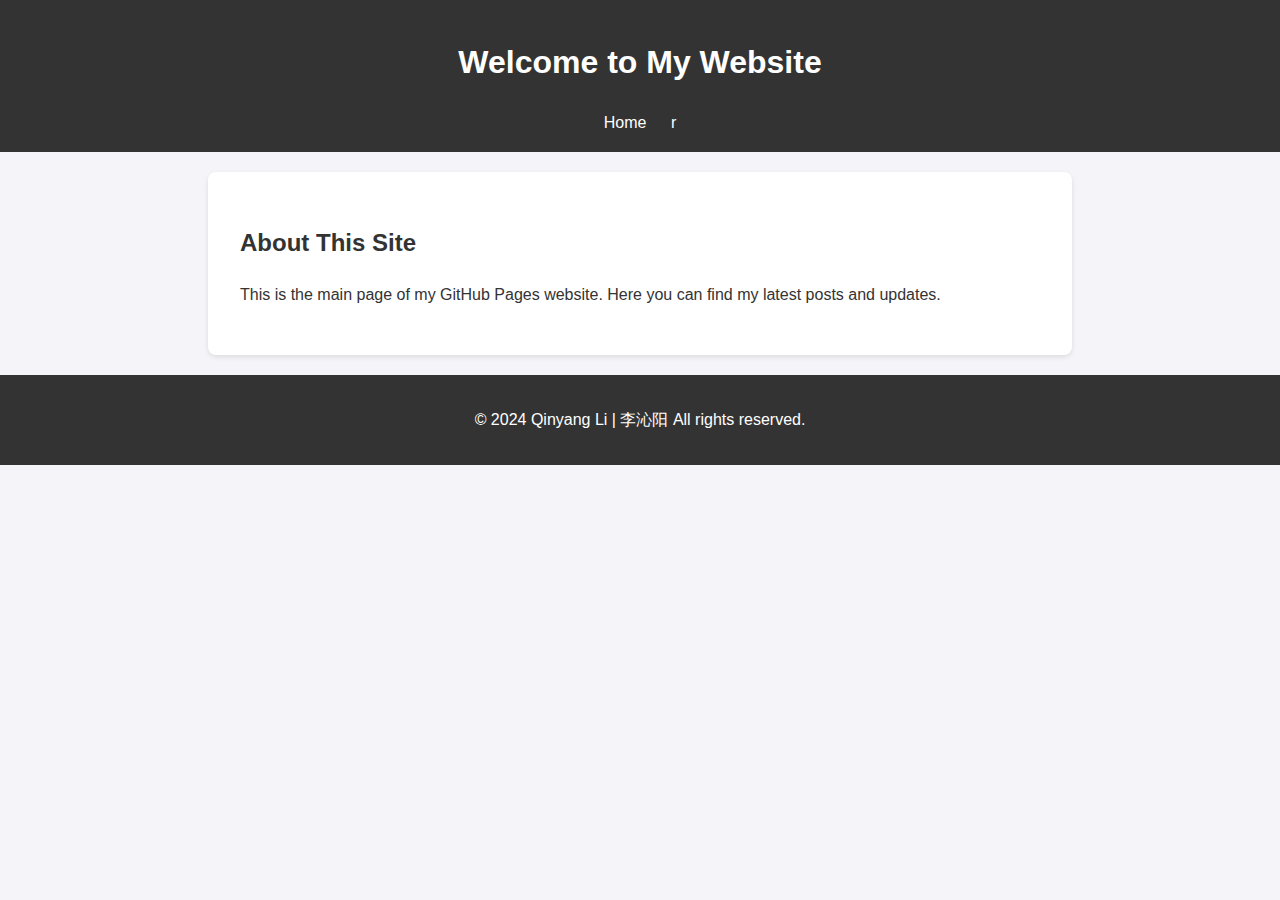
<file: index.html>
<!DOCTYPE html>
<html lang="en">
<head>
    <meta charset="UTF-8">
    <meta name="viewport" content="width=device-width, initial-scale=1.0">
    <title>My Website</title>
    <link rel="stylesheet" href="css/styles.css">
</head>
<body>
    <header>
        <h1>Welcome to My Website</h1>
        <nav>
            <a href="index.html">Home</a>
            <a href="r/post_1.html">r</a>
        </nav>
    </header>

    <main>
        <h2>About This Site</h2>
        <p>This is the main page of my GitHub Pages website. Here you can find my latest posts and updates.</p>
    </main>

    <footer>
        <p>© 2024 Qinyang Li | 李沁阳 All rights reserved.</p>
    </footer>
</body>
</html>
</file>
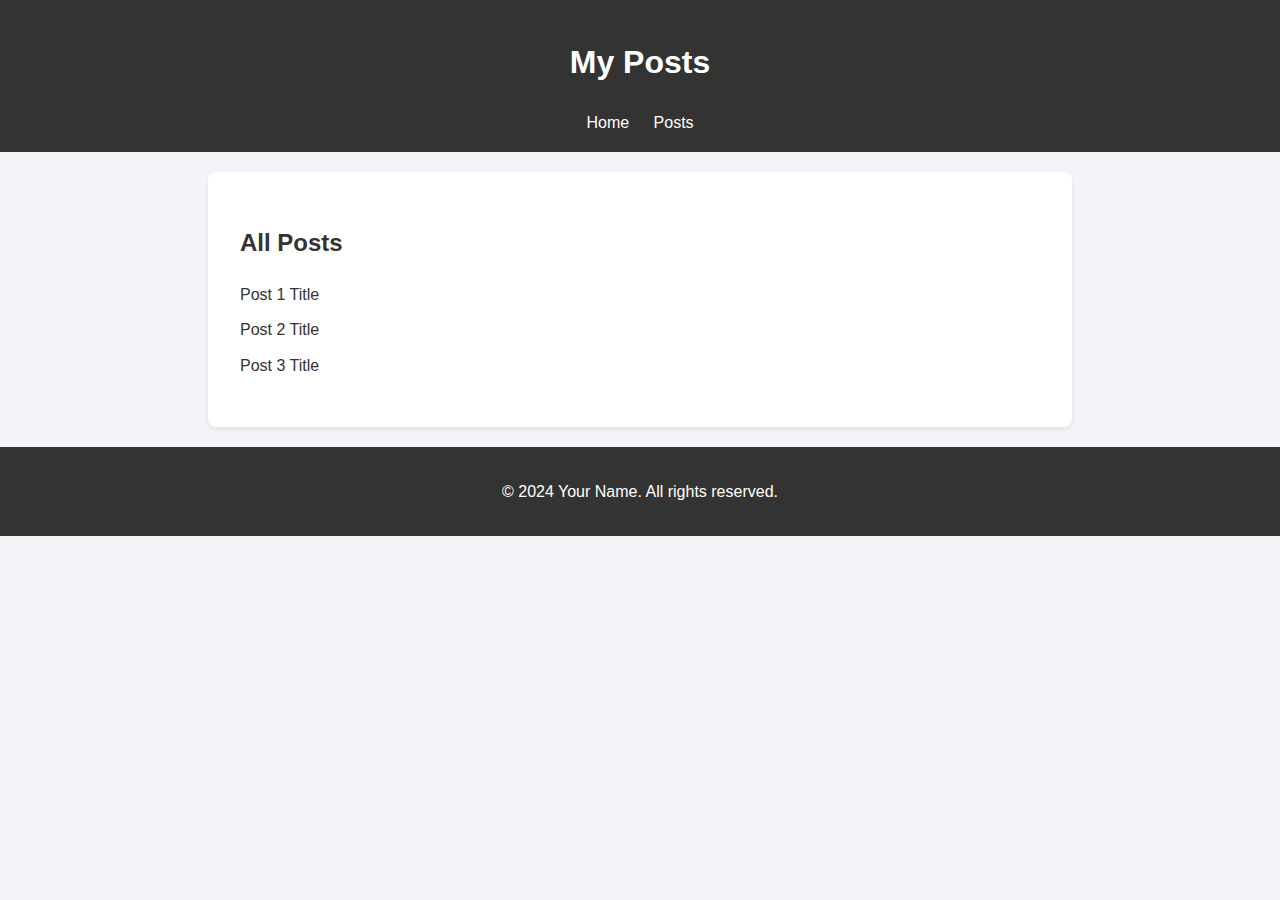
<file: r/post_1.html>
<!DOCTYPE html>
<html lang="en">
<head>
    <meta charset="UTF-8">
    <meta name="viewport" content="width=device-width, initial-scale=1.0">
    <title>Posts</title>
    <link rel="stylesheet" href="../css/styles.css">
</head>
<body>
    <header>
        <h1>My Posts</h1>
        <nav>
            <a href="../index.html">Home</a>
            <a href="index.html">Posts</a>
        </nav>
    </header>

    <main>
        <h2>All Posts</h2>
        <ul>
            <li><a href="post1.html">Post 1 Title</a></li>
            <li><a href="post2.html">Post 2 Title</a></li>
            <li><a href="post3.html">Post 3 Title</a></li>
        </ul>
    </main>

    <footer>
        <p>© 2024 Your Name. All rights reserved.</p>
    </footer>
</body>
</html>
</file>
<file: css/styles.css>
/* css/styles.css */
body {
    font-family: Arial, sans-serif;
    line-height: 1.6;
    background-color: #f4f4f9;
    color: #333;
    margin: 0;
    padding: 0;
}

header {
    background-color: #333;
    color: #fff;
    padding: 1rem 0;
    text-align: center;
}

nav a {
    color: #fff;
    margin: 0 10px;
    text-decoration: none;
}

nav a:hover {
    text-decoration: underline;
}

main {
    padding: 2rem;
    background: #fff;
    margin: 20px auto;
    max-width: 800px;
    border-radius: 8px;
    box-shadow: 0 2px 5px rgba(0, 0, 0, 0.1);
}

footer {
    text-align: center;
    padding: 1rem 0;
    background-color: #333;
    color: #fff;
}

ul {
    list-style-type: none;
    padding: 0;
}

ul li {
    margin-bottom: 10px;
}

ul li a {
    text-decoration: none;
    color: #333;
}

ul li a:hover {
    color: #007BFF;
}
</file>
